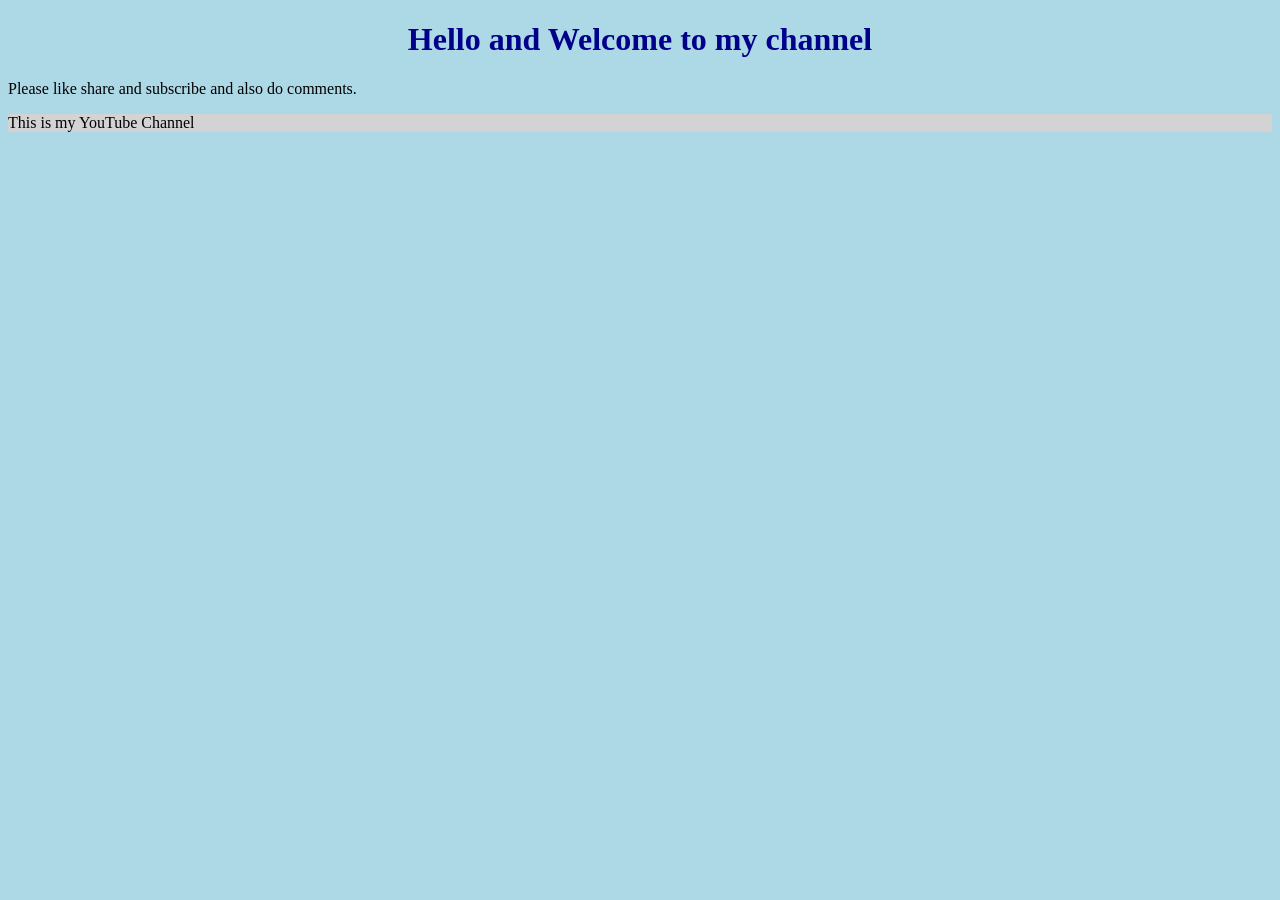
<file: CSS_Practice_02/index.html>
<!DOCTYPE html>
<html lang="en">
<head>
    <meta charset="UTF-8">
    <title>Colors & Text</title>
  <link rel="stylesheet" href="style.css">
</head>
<body>
<h1>Hello and Welcome to my channel</h1>
<p>Please like share and subscribe and also do comments.</p>
<div>This is my YouTube Channel</div>

</body>
</html>
</file>
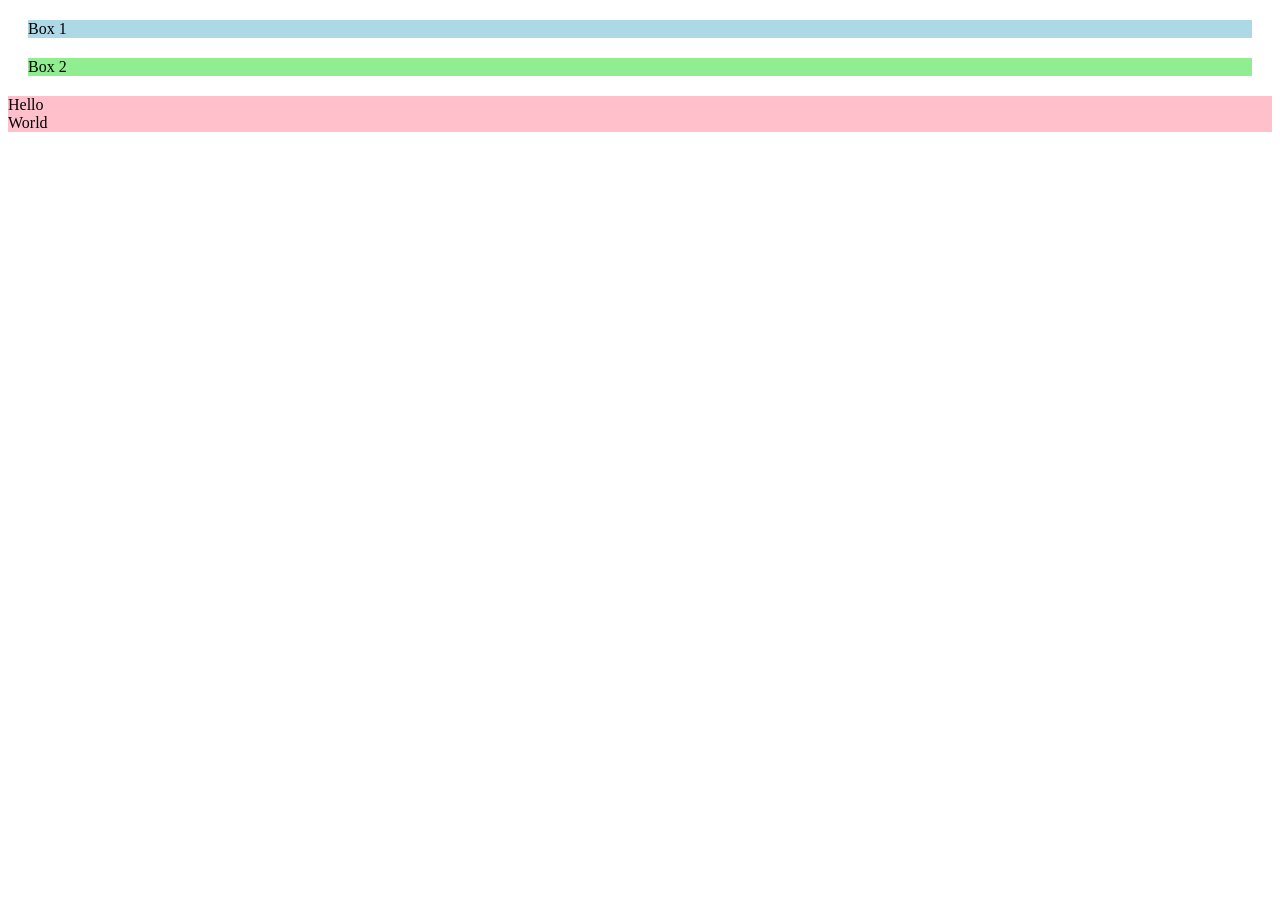
<file: CSS_Practice_03/index.html>
<!DOCTYPE html>
<html lang="en">
<head>
    <meta charset="UTF-8">
    <title>Box Model and Display</title>
    <link rel="stylesheet" href="style.css">
<!--01.padding = space inside box,
02.margin = space outside box,
03.border = outline -->
<!--    display
01.inline = sameline
02.block = new  line -->
</head>
<body>
<div class="box1">Box 1</div>
<div class="box2">Box 2</div>

<span class="inline">Hello</span>
<span class="inline">World</span>

</body>
</html>
</file>
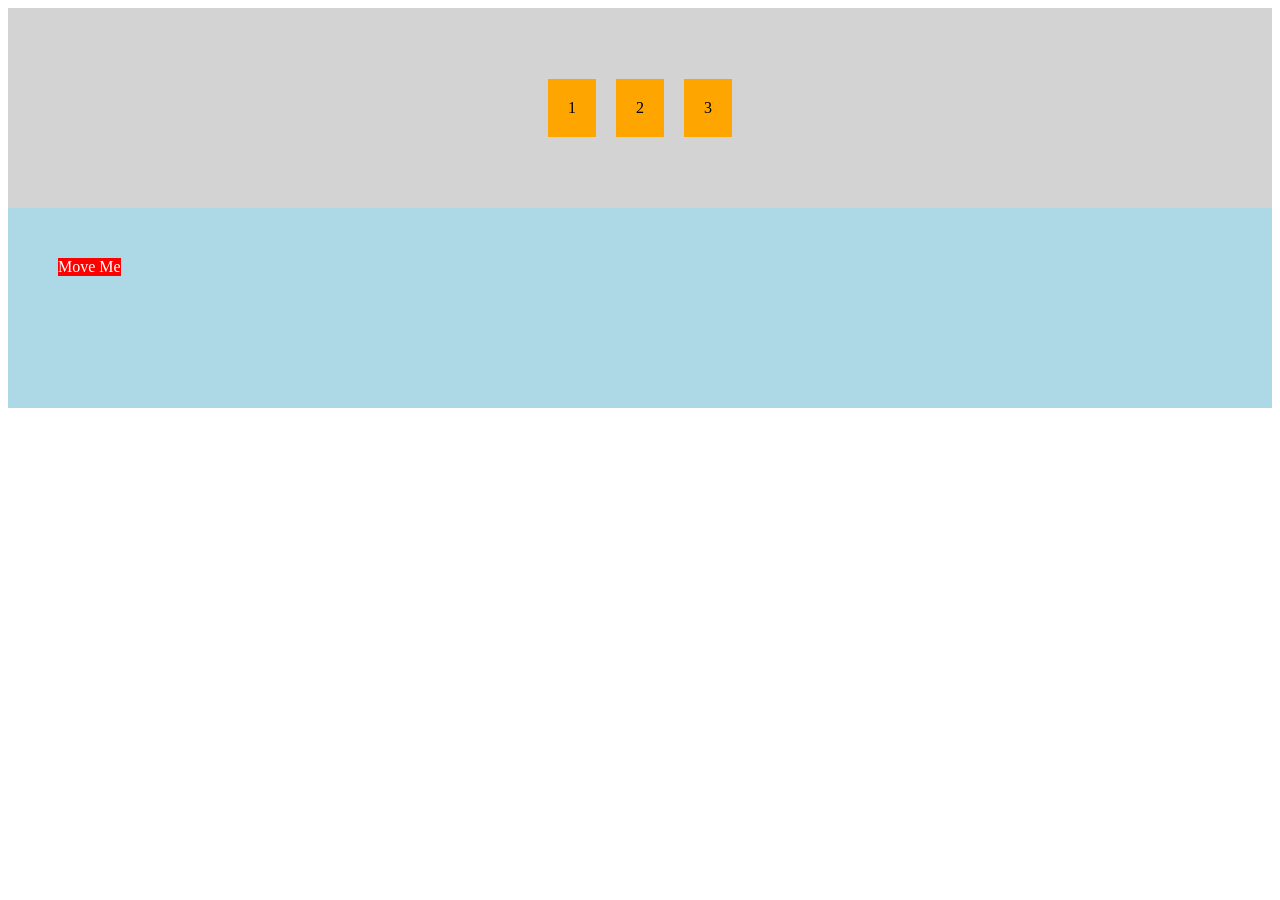
<file: CSS_Practice_04/index.html>
<!DOCTYPE html>
<html lang="en">
<head>
    <meta charset="UTF-8">
    <title>Flexbox and Position</title>
    <link rel="stylesheet" href="style.css">
</head>
<body>
<div class="container">
    <div class="item">1</div>
    <div class="item">2</div>
    <div class="item">3</div>
</div>
<div class="parent">
    <div class="child">Move Me</div>
</div>
</body>
</html>
</file>
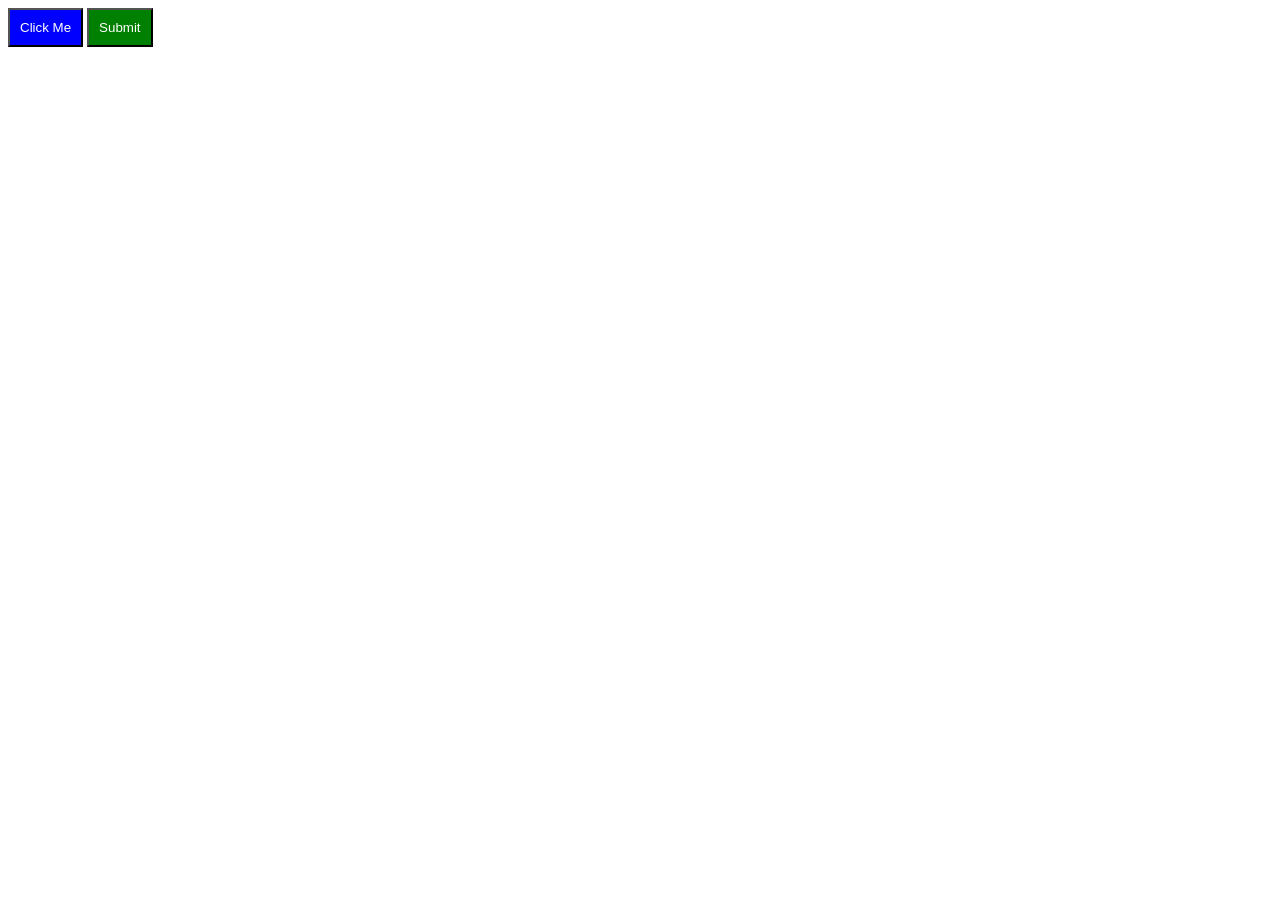
<file: CSS_Practice_05/index.html>
<!DOCTYPE html>
<html lang="en">
<head>
    <meta charset="UTF-8">
    <title>Button and Hover</title>
  <link rel="stylesheet" href="style.css">
</head>
<body>
<button class="btn1">Click Me</button>
<button class="btn2">Submit</button>

</body>
</html>
</file>
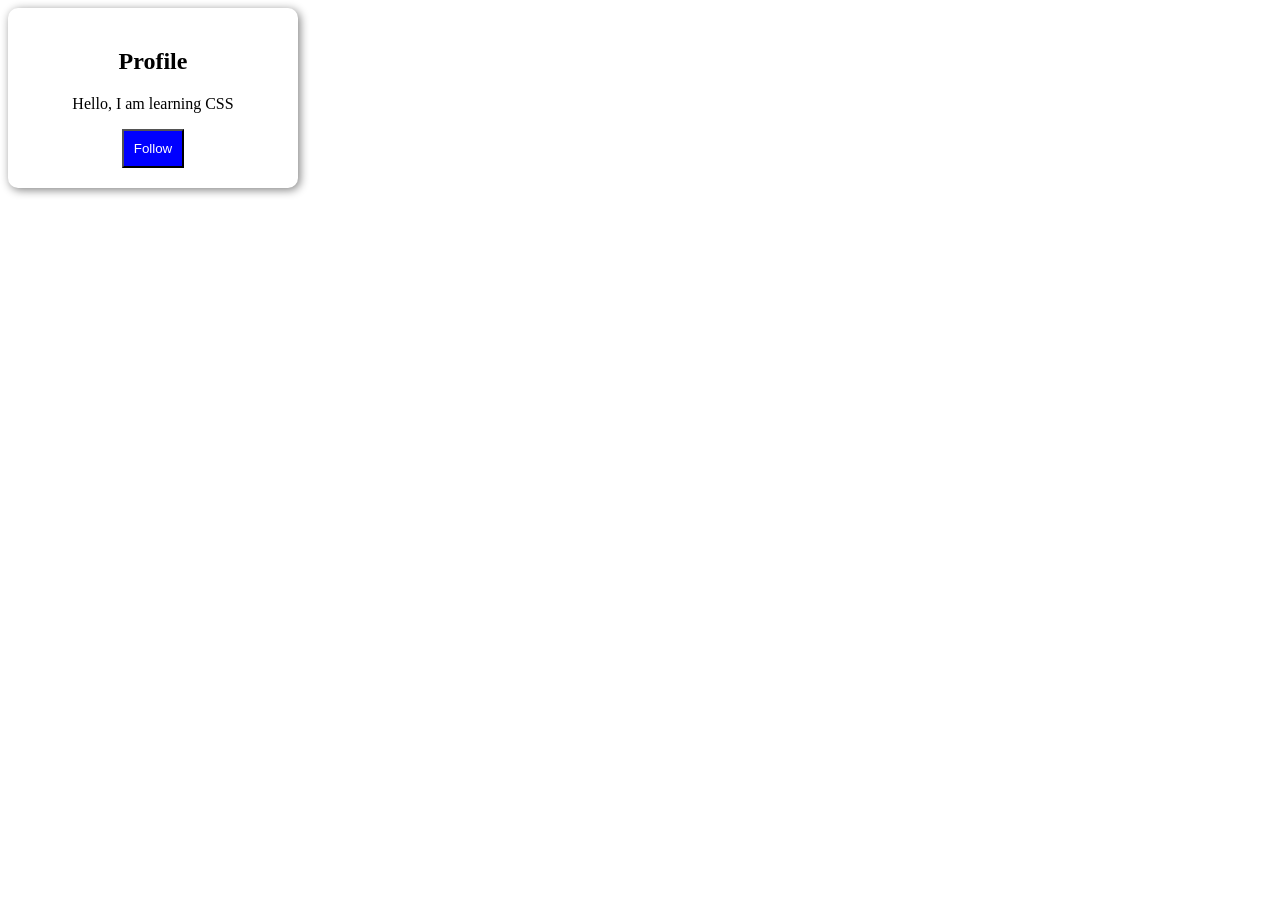
<file: CSS_Practice_06/index.html>
<!DOCTYPE html>
<html lang="en">
<head>
    <meta charset="UTF-8">
    <title>CARD DESIGN</title>
    <link rel="stylesheet" href="style.css">
</head>
<body>
<div class="card">
    <h2>Profile</h2>
    <p>Hello, I am learning CSS</p>
    <button>Follow</button>
</div>
</body>
</html>
</file>
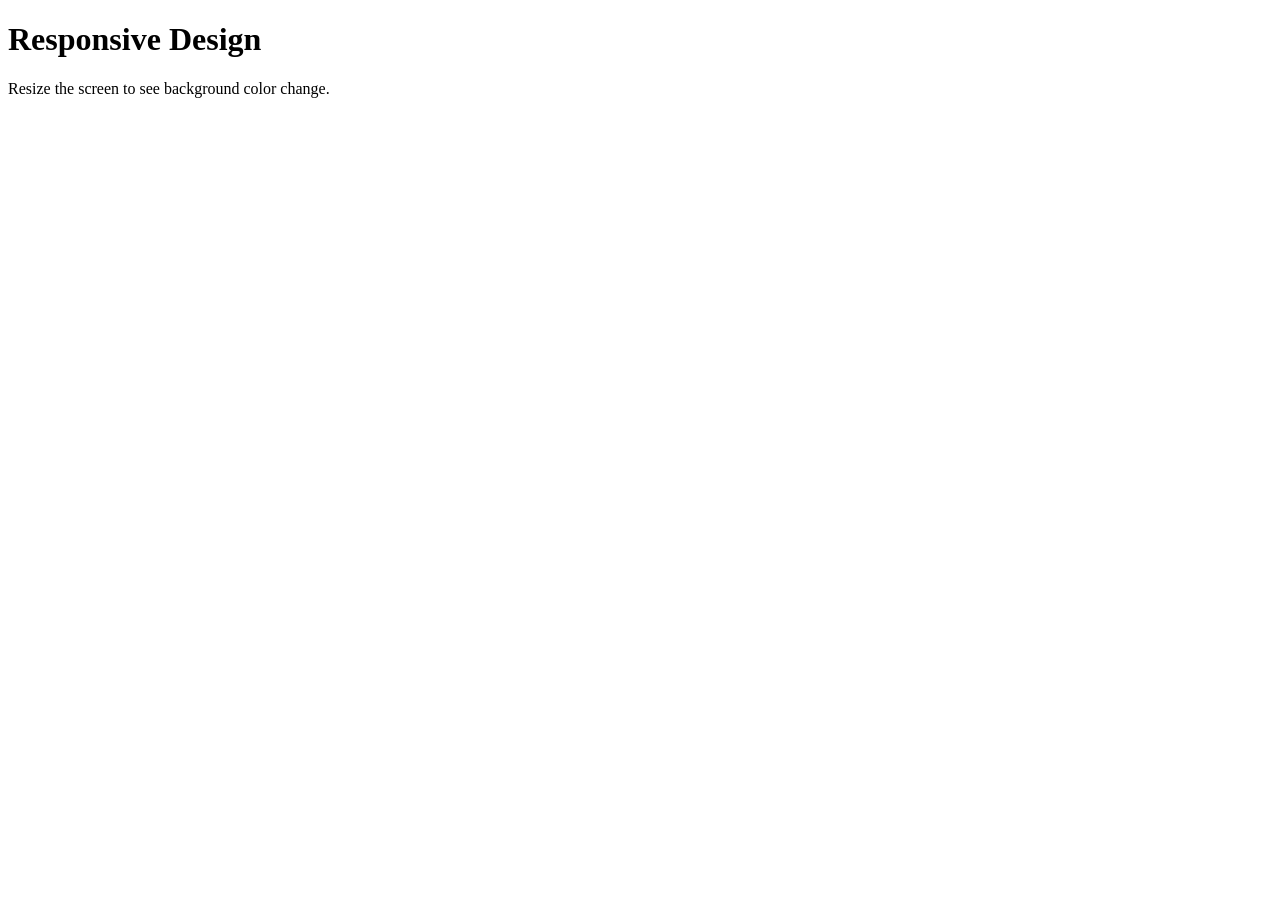
<file: CSS_Practice_07/index.html>
<!DOCTYPE html>
<html lang="en">
<head>
    <meta charset="UTF-8">
    <title>Media Query</title>
    <link rel="stylesheet" href="style.css">
</head>
<body>
<h1>Responsive Design</h1>
<p>Resize the screen to see background color change.</p>

</body>
</html>
</file>
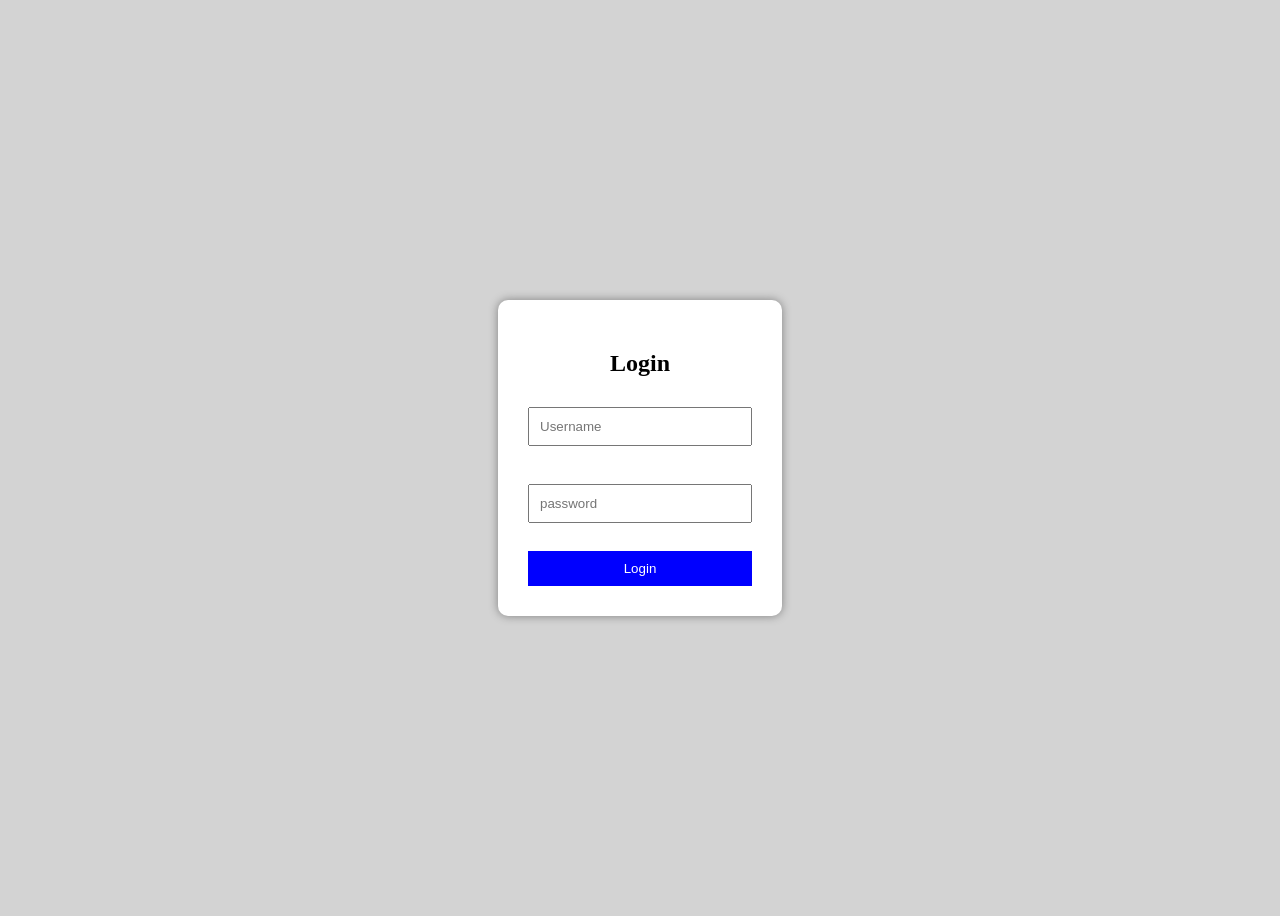
<file: CSS_Practice_08/index.html>
<!DOCTYPE html>
<html lang="en">
<head>
    <meta charset="UTF-8">
    <title>MINI TASK</title>
    <link rel="stylesheet" href="style.css">
</head>
<body>
<div class="login">
    <h2>Login</h2>
    <input type="text" placeholder="Username"><br><br>
    <input type="password" placeholder="password"><br><br>
    <button>Login</button>
</div>
</body>
</html>
</file>
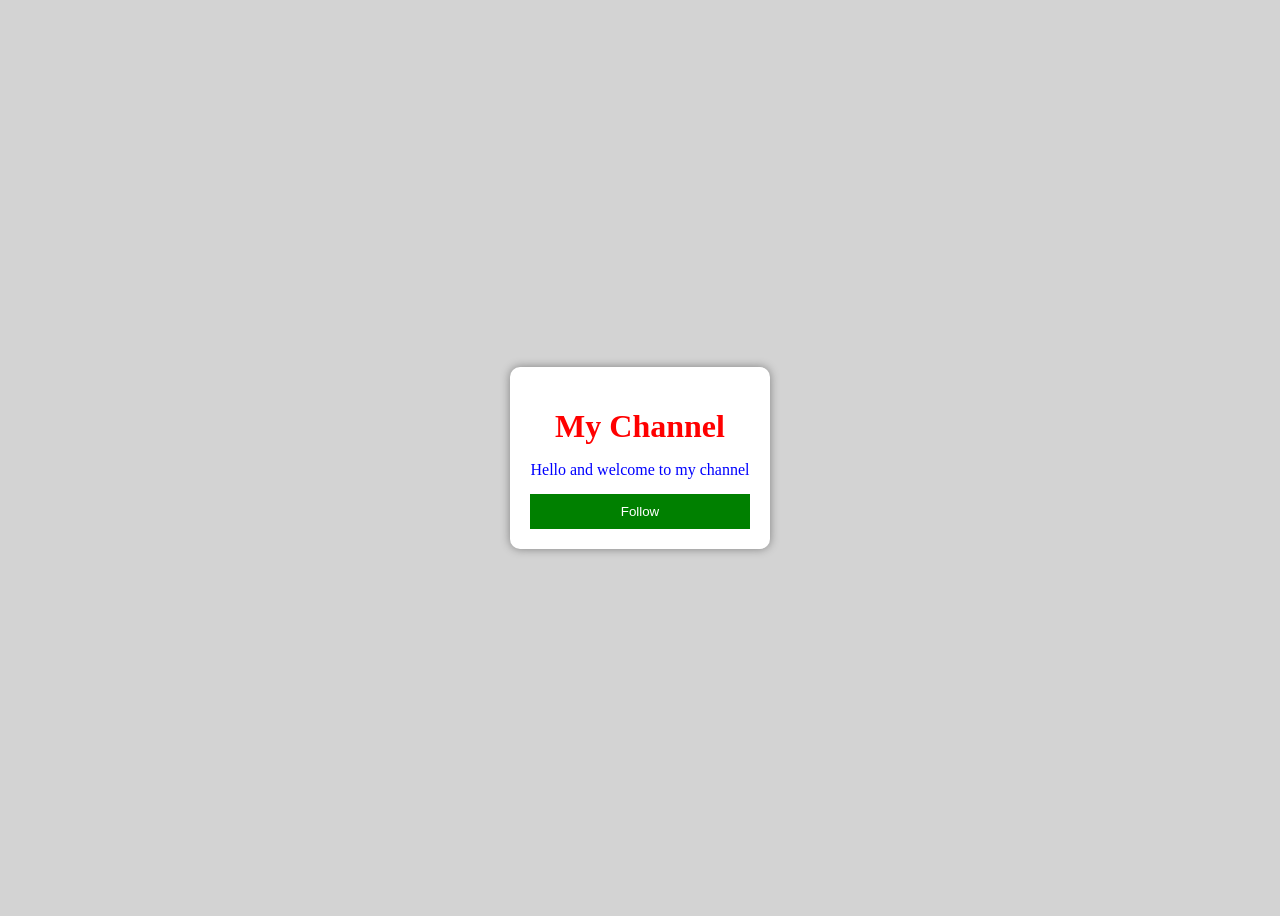
<file: Task_01/index.html>
<!DOCTYPE html>
<html lang="en">
<head>
    <meta charset="UTF-8">
    <title>Basic</title>
    <link rel="stylesheet" href="style.css">
</head>
<body>
<div class="box">
<h1>My Channel</h1>
<p>Hello and welcome to my channel</p>
<button>Follow</button>
</div>
</body>
</html>
</file>
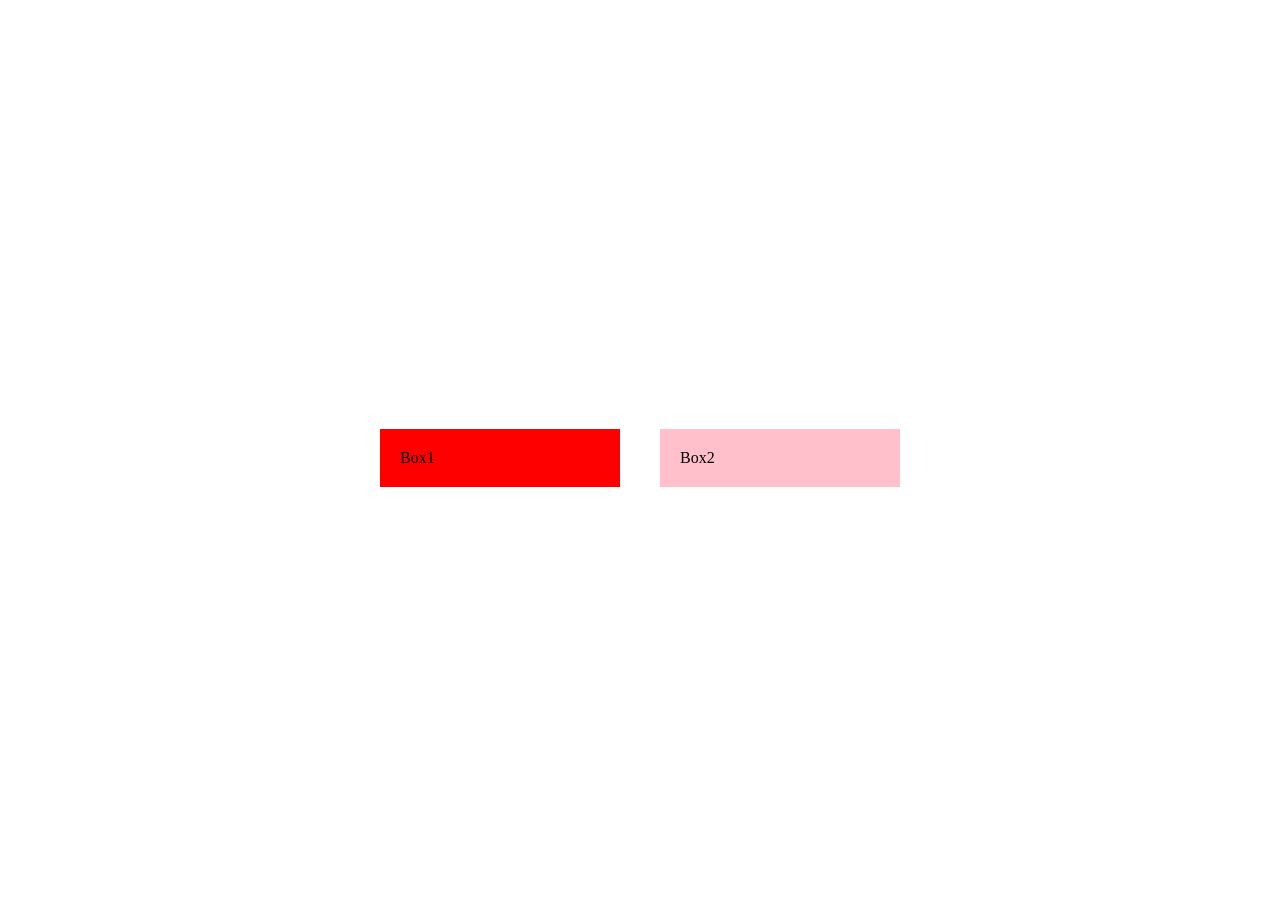
<file: Task_02/index.html>
<!DOCTYPE html>
<html lang="en">
<head>
    <meta charset="UTF-8">
    <title>Task 02 - Box Model</title>
    <link rel="stylesheet" href="style.css">
</head>
<body>
<div class="box">
    <div class="box1">Box1</div>
    <div class="box2">Box2</div>
</div>

</body>
</html>
</file>
<file: CSS_Practice_02/style.css>
*{
background-color: lightblue;
}

h1{
color: darkblue;
text-align:  center;
font-weight: bold;
}
div{
background-color: lightgray;
}
</file>
<file: CSS_Practice_03/style.css>
.box1{
background: lightblue;
pading: 20px;
margin:20px;
}
.box2{
background: lightgreen;
pading: 10px;
margin:20px;
}

.inline{
display: block;
background: pink;



}
</file>
<file: CSS_Practice_04/style.css>
.container{
display: flex;
justify-content: center;
align-items: center;
height: 200px;
background: lightgray;
}

.item{
background: orange;
padding: 20px;
margin: 10px;
}

.parent{
height: 200px;
background: lightblue;
position: relative;
}

.child{
position: absolute;
top: 50px;
left: 50px;
background: red;
color: white;
}
</file>
<file: CSS_Practice_05/style.css>
.btn1 {
background: blue;
color: white;
padding: 10px;
}

.btn1:hover {
background: red;
}

.btn2 {
background: green;
color: white;
padding: 10px;
}

.btn2:hover {
background: pink;
}
</file>
<file: CSS_Practice_06/style.css>
.card {
width: 250px;
padding: 20px;
border-radius: 10px;
box-shadow: 2px 2px 10px gray;
text-align: center;
}

button {
background: blue;
color: white;
padding: 10px;
}

button:hover {
background: green;
}
</file>
<file: CSS_Practice_07/style.css>
body {
background: white;
}

@media(max-width: 600px) {
body{
  background: lightcoral;
}
}
</file>
<file: CSS_Practice_08/style.css>
body {
  display: flex;
  justify-content: center;
  align-items: center;
  height: 100vh;
  background: lightgray;
}

.login {
  background: white;
  padding: 30px;
  border-radius: 10px;
  box-shadow: 0 0 10px gray;
  text-align: center;
}

input {
  width: 200px;
  padding: 10px;
  margin: 10px 0;
}

button {
  width: 100%;
  padding: 10px;
  background: blue;
  color: white;
  border: none;
}

button:hover {
  background: red;
}
</file>
<file: Task_01/style.css>
body{
display: flex;
height: 100vh;
justify-content: center;
align-items: center;
background: lightgray;
}

.box{
background: white;
padding: 20px;
border-radius: 10px;
text-align: center;
box-shadow: 0 0 10px gray;
}

h1{
color: red;
margin-bottom: 10px;
}

p{
color: blue;
margin-bottom: 15px;
}

button{
width: 100%;
background: green;
color: white;
padding: 10px;
border: none;
cursor: pointer;

}

button:hover{
background: darkgreen;
}
</file>
<file: Task_02/style.css>
body{
display: flex;
justify-content: center;
align-items: center;
height: 100vh;
}

.box{
display: flex;
}

.box1{
width: 200px;
padding: 20px;
margin: 20px;
background-color: red;
}

.box2{
width: 200px;
padding: 20px;
margin: 20px;
background-color: pink;
}
</file>
